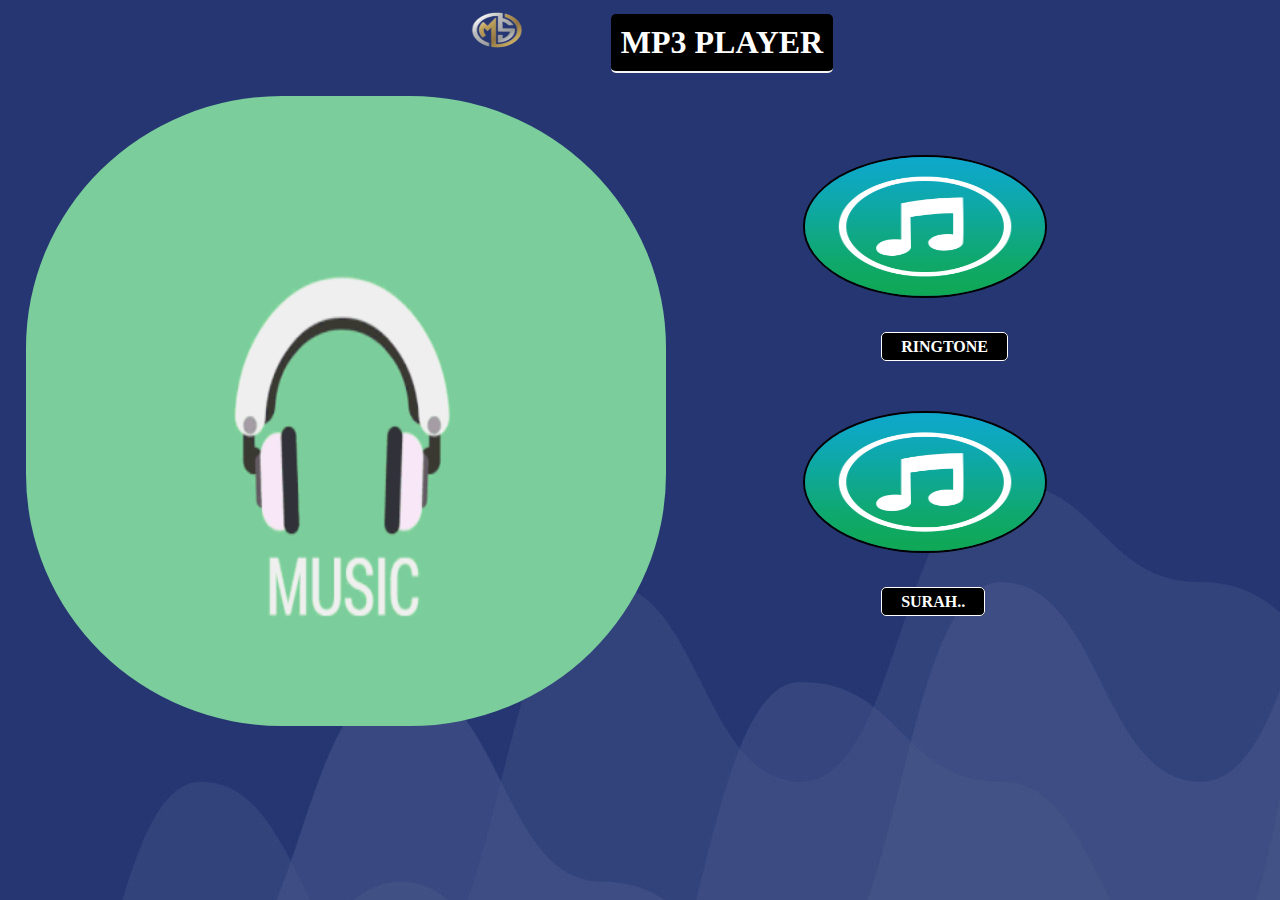
<file: index.html>
<!DOCTYPE html>
<html lang="en">

<head>
    <meta charset="UTF-8">
    <meta http-equiv="X-UA-Compatible" content="IE=edge">
    <meta name="viewport" content="width=device-width, initial-scale=1.0">
    <link rel="stylesheet" href="style.css">
    <title>MP3 player</title>
</head>

<body>

    <nav>
        <!-- <div class="under"></div>
    <div class="under1"></div> -->
        <ul class="menuItems">
            <div class="img1">
                <img src="/image/ms_prev_ui.png" alt="">
                <!-- <img src="/image/gif-3.gif" alt=""> -->
            </div>
            <div class="h11">
                <h1 style="color:white;">MP3 PLAYER</h1>
            </div>
            <!-- <li class="gun"><a href='#' data-item='Home'>Ringtone</a></li>
        <li class="gun"><a href='#' data-item='About'>Surah</a></li> -->
        </ul>
    </nav>
    <div class="gif">
        <img src="/image/gif-4.gif" alt="">
        <div class="class">
        
            <div class="tone">
                <img src="/image/mp3.png" alt="">
            </div>
            <li class="gun"><a href='/ringtones/ring.html' data-item='Home'>Ringtone</a></li>
        
            <div class="tone">
                <img src="/image/mp3.png" alt="">
            </div>
            <li class="gun"><a href='/surah/surah.html' data-item='About'>Surah..</a></li>
        
        </div>
    </div>
</body>

</html>
</file>
<file: style.css>
*{
    margin: 0%;
    padding: 0%;
    box-sizing: border-box;
  }
  body{
    background-image: url(/image/color.jpg);
    height: 90vh;
  }
  nav {
     
    /* background: black; */
    border-radius: 10px;
    /* margin-bottom: 15%; */
    height: 6%;
     
  }
  .under{
    border: 1px solid white;
    transform: translateY(47px);
    width: 40%;
  }
  .under1{
    border: 1px solid white ;
    transform: translateY(50px);
    width: 40%;
  }
  /* .logo1 .img1{
  
  } */
  h1{
    border-bottom: 2px solid whitesmoke;
    margin-top: 6%;
    padding: 10px  ;
    border-radius: 5px ;
    background-color: black;
    transform: translateY(10px);
  
  }
  .h11{
    transform: translateY(-9px);
  }
  
  
   .img1 img{
    width: 100px;
    height: 70px;
    transform: translateY(-5px);
    /* background-color: black; */
    /* border-radius: 50px; */
  
  }
    .menuItems {
      list-style: none;
      display: flex;
    justify-content: center;
    margin-bottom: 5%;
    gap: 5%;
    }
  
       li {
       list-style: none;
      } 
  
        a {
          text-decoration: none;
          color:white;
          background-color:black;
          font-size: 24px;
          border: 1px solid white;
          border-radius: 5px;
          padding: 5px 19px;
          font-weight: 400;
          transition: all 0.5s ease-in-out;
          position: relative;
          text-transform: uppercase;
          font-size: medium;
          font-weight: bold;
        
        }  
        .gun{
          margin-left: 18%;
          transform: translateY( -84px);
          /* text-decoration: none; */
          transform: translateY(-35px);
        }
        .gun :hover{
            content: attr(data-item);
            transition: 0.5s;
            color: plum;
            /* position: absolute; */
            top: 0;
            bottom: 0;
            left: 0;
            right: 0;
            width: 0;
            overflow: hidden;
          }
  .gif{
    display: flex;
    transform: translateY(27px);
    
  }        
  .gif img{
    /* text-align: center; */
    width: 50%;
    height: 70vh;
    border-radius: 40%;
    margin-left: 2%;
   transform: translateY(20px);
   
    
  }   
  .class{
    display: flex;
   justify-content: center;
   flex-direction: column;
   margin-left: 10%;
   
  }  
  .tone img{
    
    width: 50%;
    height: 60%;
    border: 2px solid black;
    border-radius: 50%;
    margin-bottom:  -2%
  }
  p{
    color: white;
    font-size: larger;
    text-align: center;
  }
  div{
    margin: 0;
  }
  @media  (max-width: 950px){
    
.gun {
  margin-left: 10%;
  transform: translateY(-20px);
}
  }
  @media  (max-width: 750px){
    
    .gun {
      margin-left: 10%;
      transform: translateY(0px);
    }
    .tone img {
      width: 50%;
      height: 60%;
  }
}
@media  (max-width: 600px){
  body {
    background-image: url(/image/color.jpg);
    height: 100vh;
  }
  .h11 {
    transform: translateY(-9px);
    margin-right: 23%;
}
  .gif {
    display: flex;
    flex-direction: column;
    transform: translateY(27px);
}
.gif img {
  width: 50%;
  height: 50vh;
  border-radius: 40%;
  margin-left: 25%;
  transform: translateY(20px);
}
.tone img {
  width: 30%;
  height: 30%;
  border: 2px solid black;
  border-radius: 50%;
  margin-left: 30%;
  margin-bottom: 8%;
  margin-top: 5%;
}
.gun {
  margin-left: 35%;
  transform: translateY(0px);
}
}
@media  (max-width: 400px){
  body {
    background-image: url(/image/color.jpg);
    height: 100vh;
  }
  .h11 {
    transform: translateY(-9px);
    margin-right: 35%;
}
  .gif {
    display: flex;
    flex-direction: column;
    transform: translateY(27px);
}
.gif img {
  margin-top: 5%;
  width: 50%;
  height: 50vh;
  border-radius: 40%;
  margin-left: 25%;
  transform: translateY(20px);
}
.tone img {
  width: 30%;
  height: 30%;
  border: 2px solid black;
  border-radius: 50%;
  margin-left: 30%;
  margin-bottom: 8%;
  margin-top: 5%;
}
.gun {
  margin-left: 25%;
  transform: translateY(10px);
}
}
@media  (max-width: 300px){
    nav {
        background: black;
        border-radius: 10px;
        margin-bottom: 15%;
        height: 24%;
    }
    .menuItems {
        list-style: none;
        display: grid;
        grid-template-columns: 1fr 1fr ;
        margin-bottom: 5%;
    }
    .music-container {
        background-color: #fff;
        border-radius: 15px;
        box-shadow: 0 20px 20px 0 rgb(169 184 252 / 60%);
        display: flex;
        padding: 20px 30px;
        position: relative;
        margin: 114px 0;
        z-index: 10;
        width: 97%;
        margin-left: 2%;
        margin-bottom: 5%;
    }
    h1 {
        text-align: center;
        margin-left: 6%;
    }
   
}
</file>
